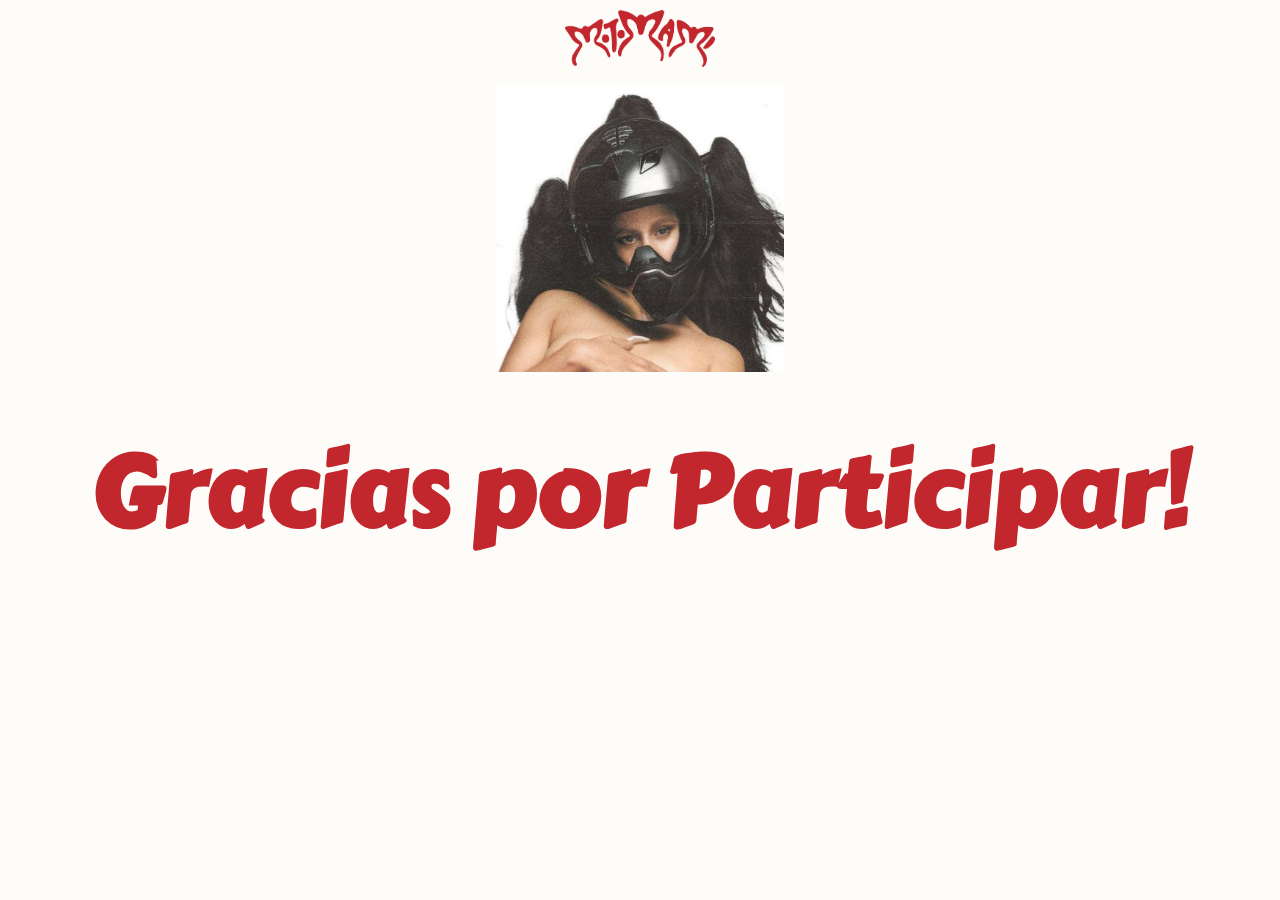
<file: gracias.html>
<!DOCTYPE html>
<html lang="en">
<head>
    <meta charset="UTF-8">
    <meta name="viewport" content="width=device-width, initial-scale=1.0">
    <title>Gracias! - Rosalía</title>
    <link rel="stylesheet" href="css/estilos.css">
    <link rel="preconnect" href="https://fonts.googleapis.com">
<link rel="preconnect" href="https://fonts.gstatic.com" crossorigin>
<link href="https://fonts.googleapis.com/css2?family=Carter+One&display=swap" rel="stylesheet">
</head>

<body>
    
    <div class="divtodoelcontenido" >


    <header>
<div class="logoheader">
   

    <a href="index.html"> <img class="logoalbum" src="imagenes/LOGO-ALBUM.png" alt=""> </a>

 </div>
    </header>

    <div class="contenedorimagenbanner">
      <img class="fotobanner" src="imagenes/rosaliahorizontal.jpeg" alt="">
    </div>


    <div class="contenedortitulollegorosalia">

        <h1 class="llegorosalia"> Gracias por Participar! </h1>
        
    </div>
</file>
<file: css/estilos.css>
body{

    background-color: #FEFCF9;
    color: #C1272D;
    font-family: 'Carter One', cursive;
    margin: 0px !important;
    padding: 0px !important;
}

.todoelcontenido { margin: 0px auto !important;
    width: 90% !important; }

.logoheader {text-align: center;
    width: 150px;
  padding: 10px}
  .logoheader :hover { opacity: 50%; }   



  .carousel-inner {
    position: relative;
    width: 100%;
    overflow: hidden;
    padding: 15px;
}

.mapa { width: 375px; height: 375px; }

.cajascon3fotosindex { display: flex; font-family: 'Gill Sans', 'Gill Sans MT', Calibri, 'Trebuchet MS', sans-serif;}
.card { padding: 5px;
         margin: 5%;}

.contenedormapa { margin-left: 10%; }

.contenidoindex { display: flex; margin-top: 10%; margin-bottom: 10%; }
.cajabannercuadrado { width: 30%; }
  .fototour { width: 100%; }



/* css de meet&greet */

.divtodoelcontenido { margin: 0px auto !important;
    width: 90% !important; }

.logoheader {text-align: center;
width: 150px;
margin: auto;
padding: 10px}

.logoheader :hover { opacity: 50%; }            

.logoalbum { width: 100%; }

.contenedorimagenbanner { width: 25%;
         margin: auto;}
.fotobanner { width: 100%; }

.contenedortitulollegorosalia { 

margin: 0px auto;
text-align: center;
font-size: 50px;

}

.llegorosalia { margin: 0px auto; 
margin-top: 35px;}
.lugaryfecha { font-size: 35px; }



.Participaparaconocerla { margin: 50px;
       margin-bottom: 0px;
         padding: 0px; 
       font-size: 30px;}
         



.contenedorformulario { 

border:  #C1272D;
border-style: solid;
border-width: 6px;
border-top-left-radius: 30px;
border-bottom-right-radius: 30px;
margin-top: 0px !important;
margin: 20px;
width: 100%;

}

.formulario {

margin: 10px;

}

.rellenoformulario { color: #FEFCF9; background-color: #C1272D; border-color: #C1272D; border-radius: 10px; width: 80%;}

textarea { width: 97% !important; }
::placeholder { color: #FEFCF9;}


.botonformulario { color: #FEFCF9; background-color: #C1272D; font-size: 20px; text-align: center; border-color: #C1272D; border-radius: 10px; }
.botonformulario:hover {
box-shadow: 0 12px 16px 0 rgba(255, 0, 0, 0.24), 0 17px 50px 0 rgba(255, 4, 4, 0.19);
color: #C1272D; background-color: #FEFCF9;
border-radius: 5px;}




.titulosformulario { 

padding: 0px;
margin: 0px;
}



.caja-slider {
  width: 35%;
  margin: auto;
}



.contedordevideo { margin: auto; 
   }


   .cajaformyslider { background: #eae3c980; display: flex;}


.slider { width: 250px; }

.ganatemerch { font-size: auto; }

.mySlides { width: 100%; }

.video { margin-left: 100px;

}

.titulovideo { margin-left: 100px;
margin-top: 120px; clear: both; }






  footer { background-color: #C1272D; color: #FEFCF9; text-align: center;}
i { color: #FEFCF9; font-size: 40px; margin: 10px;}
i:hover { opacity: 50%; }


/* css de CV */
.divtodoelcontenido { width: 90%; margin: auto; }


.franjabordo { background-color: #C1272D; display: flex; }
.titulos { color: #FEFCF9; text-align: center; }

.infoedad { color: #FEFCF9; text-align: center; }

.cajaconfoto { text-align: center; }
.fotoredonda { width: 35%; border-radius: 50%; margin: 20px; }

.nombre { padding: 0px; }
.nombrerosalia { font-size: 100px; margin: 20px; margin-left: 10%;}
.lineanombre { width: 80%; size: 20px; font-size: 20px; }



.infoprimaria { margin-bottom: 5%;  border-top: 4px #C1272D solid;  }

.contenidogeneral { display: flex; }


.cajaformacionacademica { margin-bottom: 5%; }
.subtitulos { padding: 0% !important; margin: 0% !important; }

.discografia { margin-left: 5%; }

.contenedorrevistas { display: flex; justify-content: center;}
.fotovogue { width: 100%; }
.imagenesrevista { width: 20%; margin: 5%; }
.años { text-align: center; }

.añosalbum { font-size: 15px; text-align: center; }

footer { background-color: #C1272D; color: #FEFCF9; text-align: center;}
i { color: #FEFCF9; font-size: 40px; margin: 10px;}
i:hover { opacity: 50%; }

h6 { font-size: 40px; }
.titulocontactanos { background-color: #eae3c980; padding: 5%;}
.todoelcontenidoform { display: flex; width: 90%; margin: auto;}
.formulariocontacto { width: 40%; font-family: 'Segoe UI', Tahoma, Geneva, Verdana, sans-serif; padding: 3%; }
.posterform { width: 35%; margin-left: 20%;}





@media (max-width: 830px) {

  .contenidogeneral {
    display: flex;
    flex-direction: column-reverse;
    }

    .contenedorrevistas {
      display: flex;
      justify-content: center;
  }

    .cajacondatos { margin: 5%; }
    
    .fotoredonda {
      width: 80%;
      border-radius: 50%;
      margin: 20px;}


  
  



}



@media (max-width: 480px) { 
  .franjabordo { flex-direction: column; }
  .nombre { text-align: center; }
  .fotoredonda { width: 65%; }
  .nombrerosalia { font-size: 60px; margin: 20px;}
  .contenidogeneral { margin-top: 5%;; display: flex; flex-direction: column-reverse;}
  .contenedorrevistas { display: flex; flex-direction: column-reverse;}
  .imagenesrevista { width: 90%; margin: auto;}

.contenidoindex { flex-direction: column; }


  .mapa { width: 300px; height: 300px; }
  .contenedormapa { margin: 0% !important; }
.cajabannercuadrado {width: 90%; }
.cajascon3fotosindex {
    display: flex;
    font-family: 'Gill Sans', 'Gill Sans MT', Calibri, 'Trebuchet MS', sans-serif;
    flex-direction: column;
    margin: 0%;}


    .contenedorimagenbanner {
        width: 70%;
        margin: auto;
    }

    .cajaformyslider { flex-direction: column; }
    .caja-slider {  width: 100%; margin: auto;}
    .rellenoformulario {
        color: #FEFCF9;
        background-color: #C1272D;
        border-color: #C1272D;
        border-radius: 10px;}



        .contenedorformulario {
            border: #C1272D;
            border-style: solid;
            border-width: 6px;
            border-top-left-radius: 30px;
            border-bottom-right-radius: 30px;
            margin-top: 0px !important;
            margin: 20px;
        width: 90%;}

        .Participaparaconocerla {
            margin: 24px;
            margin-bottom: 24px;
            font-size: 25px;
        }


.titulovideo { margin: 25px; }

.video {
    width: 300px;
    height: auto;
    margin: 30px;
   
}

.formulariocontacto { width: 100%; padding: 5%; }
.posterform { width: 100%; margin: 0%; }
.todoelcontenidoform {
    display: flex;
    width: 90%;
    margin: auto;
    flex-direction: column-reverse;
}

}
</file>
